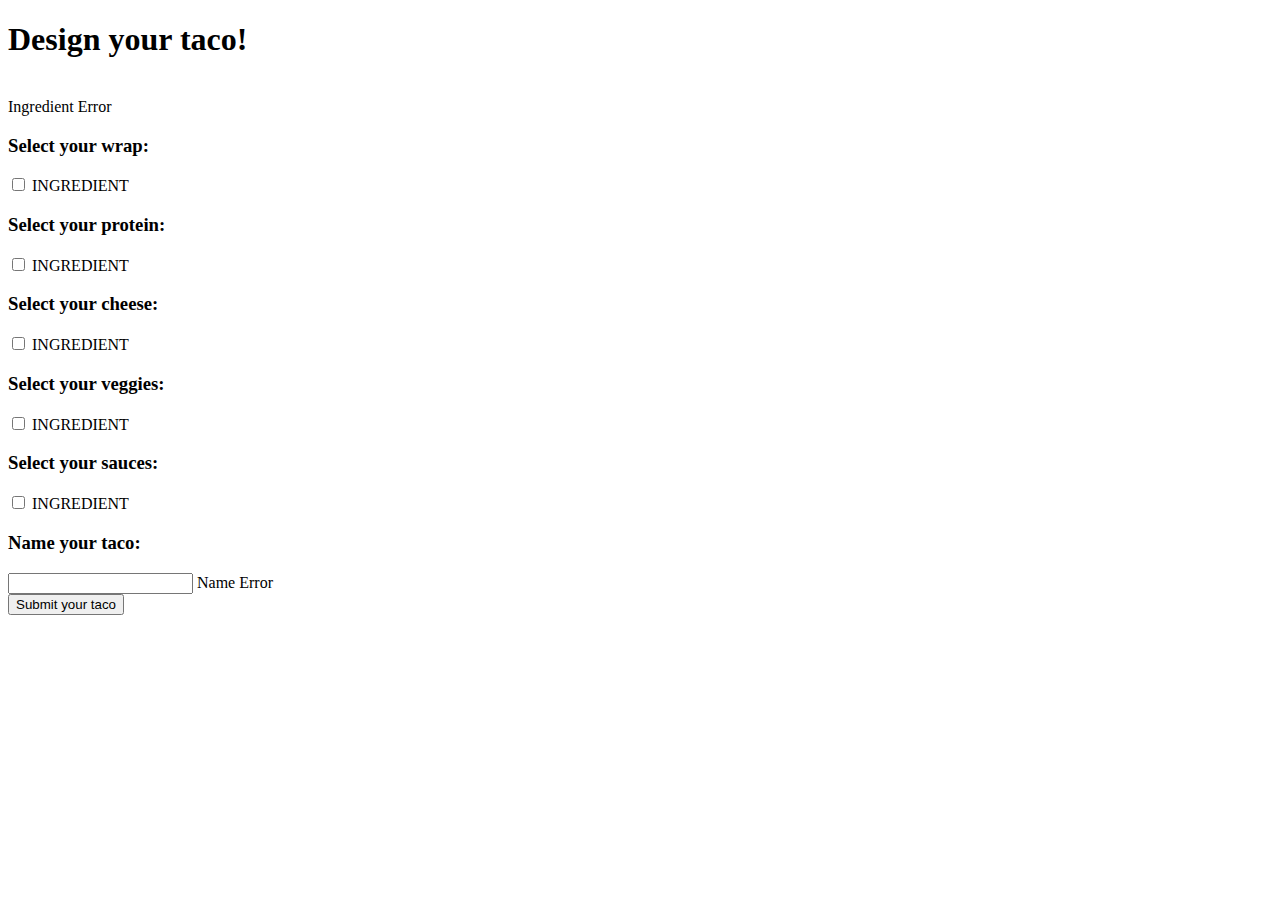
<file: src/main/resources/templates/design.html>
<!DOCTYPE html>
<html xmlns="http://www.w3.org/1999/xhtml"
	xmlns:th="http://www.thymeleaf.org">

<head>
	<title>Taco Cloud | Design Taco</title>
	<link rel="stylesheet" th:href="@{/style.css}" />
</head>

<body>
	<h1>Design your taco!</h1>
	<img th:src="@{/images/GitUni.png}" />

	<form method="POST" th:object="${design}">
	<span class="validateError" 
		th:if="${#fields.hasErrors('ingredients')}" 
		th:errors="*{ingredients}" >Ingredient Error</span>
			
	<div class="grid">
		<input type="hidden" name="_csrf" th:value="${_csrf.token}"/>
		<div class="ingredient-group" id="wraps" >
			<h3>Select your wrap:</h3>
			<div th:each="ingredient : ${wrap}">
				<input name="ingredients" type="checkbox" th:value="${ingredient.id}"/>
				<span th:text="${ingredient.name}">INGREDIENT</span>
				<br />
			</div>
		</div>
			
		<div class="ingredient-group" id="proteins">
			<h3>Select your protein:</h3>
			<div th:each="ingredient : ${protein}">
				<input name="ingredients" type="checkbox" th:value="${ingredient.id}"/> 
				<span th:text="${ingredient.name}">INGREDIENT</span>
				<br />
			</div>
		</div>

		<div class="ingredient-group" id="cheeses">
			<h3>Select your cheese:</h3>
			<div th:each="ingredient: ${cheese}">
				<input name="ingredients" type="checkbox" th:value="${ingredient.id}"/> 
				<span th:text="${ingredient.name}">INGREDIENT</span>
				<br />
			</div>
		</div>

		<div class="ingredient-group" id="veggies">
			<h3>Select your veggies:</h3>
			<div th:each="ingredient: ${veggies}">
				<input name="ingredients" type="checkbox" th:value="${ingredient.id}"/> 
				<span th:text="${ingredient.name}">INGREDIENT</span>
				<br />
			</div>
		</div>

		<div class="ingredient-group" id="sauce">
			<h3>Select your sauces:</h3>
			<div th:each="ingredient: ${sauce}">
				<input name="ingredients" type="checkbox" th:value="${ingredient.id}"/> 
				<span th:text="${ingredient.name}">INGREDIENT</span>
				<br />
			</div>
		</div>
	</div>

	<div>
	
		<h3>Name your taco:</h3>
		<input type="text" th:field="*{name}" /> 
		<span class="validationError" 
			th:if="${#fields.hasErrors('name')}" 
			th:errors="*{name}">Name Error</span>
      	<br />
		<button>Submit your taco</button>
	</div>
	</form>
	
</body>

</html>
</file>
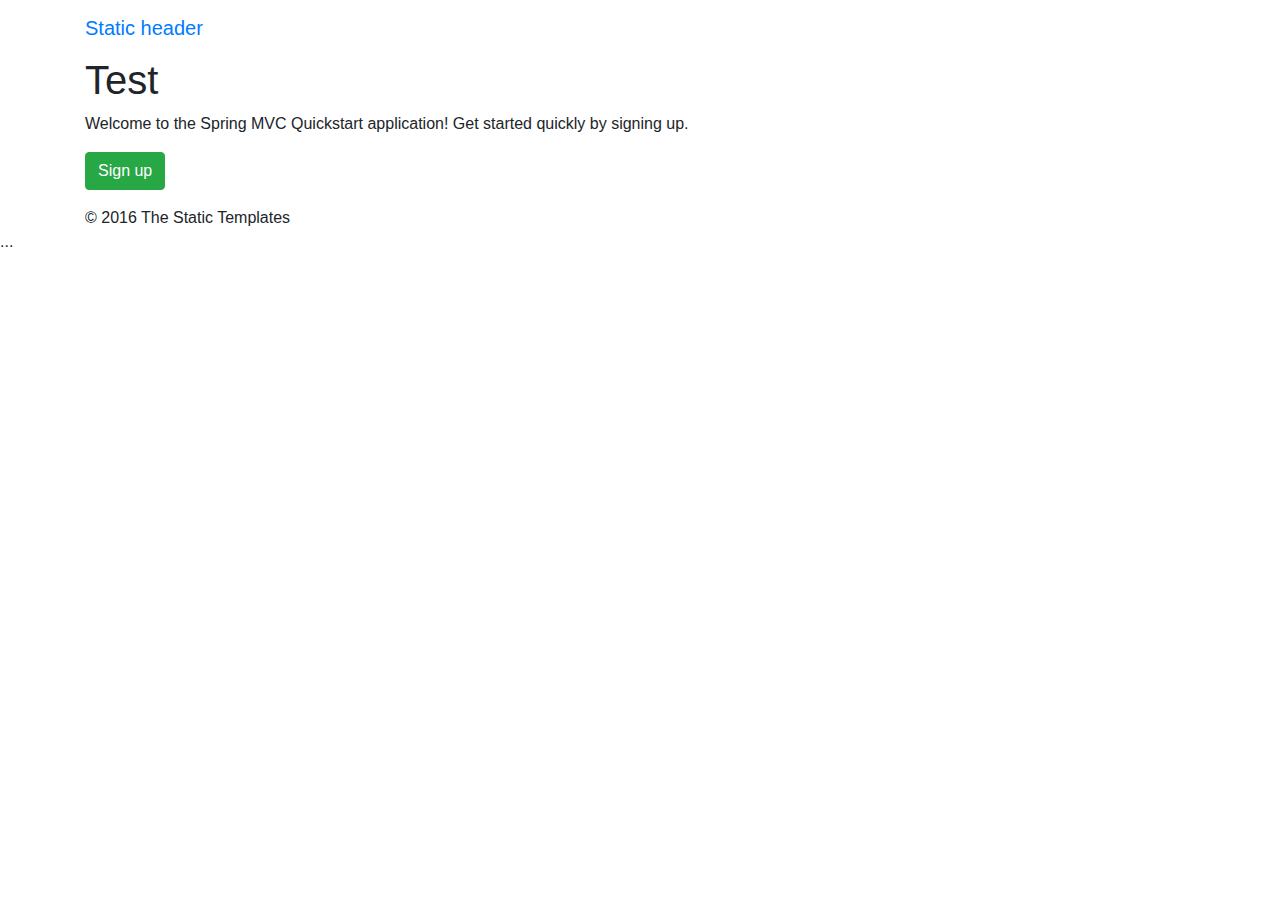
<file: src/main/resources/templates/homeNotSignedIn.html>
<!DOCTYPE html>
<html xmlns="http://www.w3.org/1999/xhtml"
      xmlns:th="http://www.thymeleaf.org">
<head>
    <title>Taco Cloud | Login</title>
    <link rel="stylesheet" href="https://stackpath.bootstrapcdn.com/bootstrap/4.3.1/css/bootstrap.min.css" integrity="sha384-ggOyR0iXCbMQv3Xipma34MD+dH/1fQ784/j6cY/iJTQUOhcWr7x9JvoRxT2MZw1T" crossorigin="anonymous">
    <script src="https://stackpath.bootstrapcdn.com/bootstrap/4.3.1/js/bootstrap.min.js" integrity="sha384-JjSmVgyd0p3pXB1rRibZUAYoIIy6OrQ6VrjIEaFf/nJGzIxFDsf4x0xIM+B07jRM" crossorigin="anonymous"></script>
</head>
<body>
<div th:replace="fragments/header :: header">
    <!-- ============================================================================ -->
    <!-- This content is only used for static prototyping purposes (natural templates)-->
    <!-- and is therefore entirely optional, as this markup fragment will be included -->
    <!-- from "fragments/header.html" at runtime.                                     -->
    <!-- ============================================================================ -->
    <div class="navbar navbar-inverse navbar-fixed-top">
        <div class="container">
            <div class="navbar-header">
                <a class="navbar-brand" href="#">Static header</a>
            </div>
            <div class="navbar-collapse collapse">
                <ul class="nav navbar-nav">
                    <li class="active"><a href="#">Home</a></li>
                </ul>
            </div>
        </div>
    </div>
</div>
<div class="container">
    <div class="hero-unit">
        <h1>Test</h1>
        <p>
            Welcome to the Spring MVC Quickstart application!
            Get started quickly by signing up.
        </p>
        <p>
            <a href="/signup" th:href="@{/signup}" class="btn btn-large btn-success">Sign up</a>
        </p>
    </div>
    <div th:replace="fragments/footer :: footer">&copy; 2016 The Static Templates</div>
</div>
...
</body>
</html>
</file>
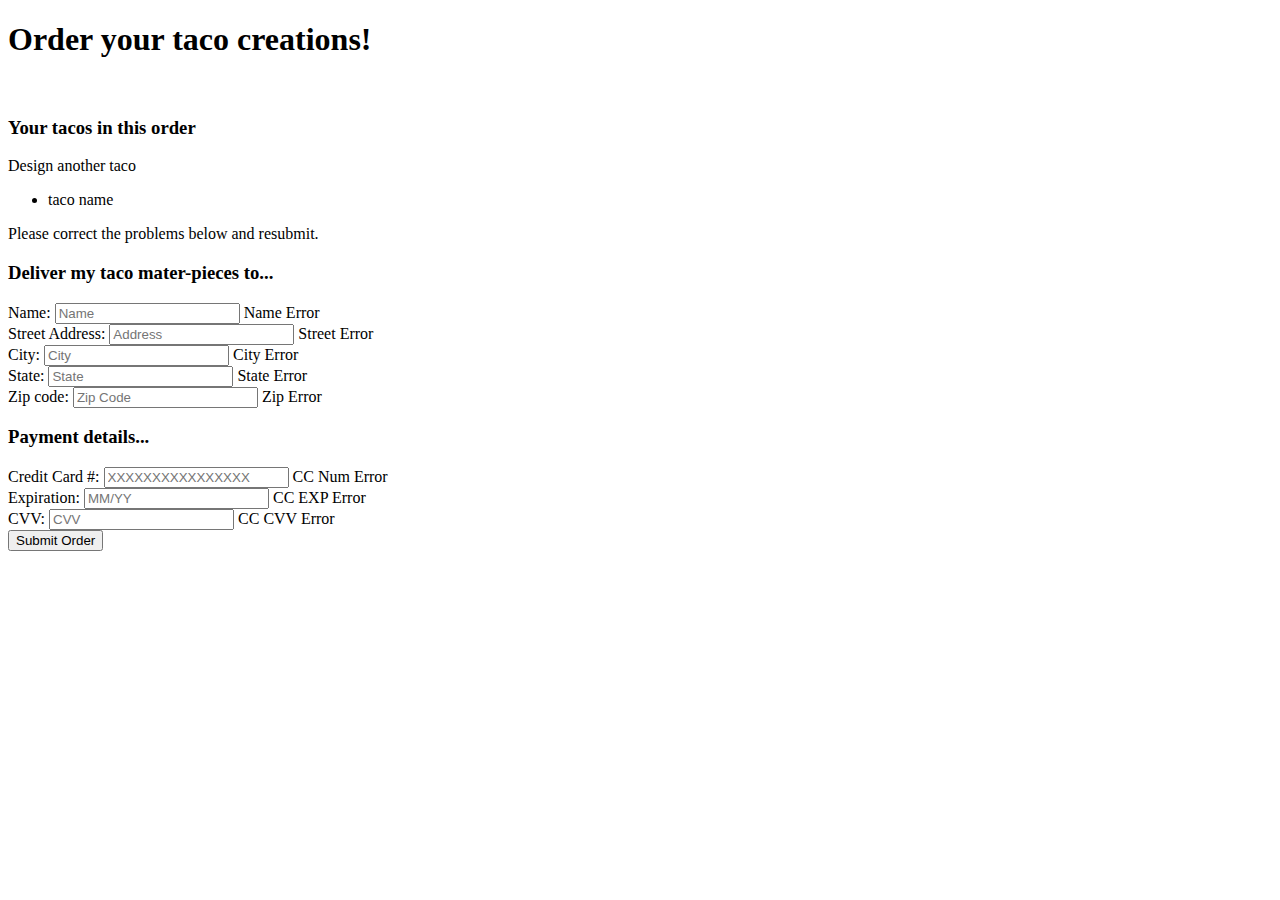
<file: src/main/resources/templates/orderForm.html>
<!DOCTYPE html>
<html xmlns="http://www.w3.org/1999/xhtml"
	xmlns:th="http://www.thymeleaf.org">
<head>
	<title>Taco Cloud | Order Taco</title>
	<link rel="stylesheet" th:href="@{/style.css}">
</head>

<body>

	<form method="POST" th:action="@{/orders}" th:object="${order}">
		<h1>Order your taco creations!</h1>

		<img th:src="@{/images/GitUni.png}" /> 
		
		<h3>Your tacos in this order</h3>
		<a th:href="@{/design}"	id="another">Design another taco</a><br />
		<ul>
        	<li th:each="taco : ${order.tacos}"><span th:text="${taco.name}">taco name</span></li>
        </ul>	

		<div th:if="${#fields.hasErrors()}">
        	<span class="validationError">
        	Please correct the problems below and resubmit.
        	</span>
        </div>

		<h3>Deliver my taco mater-pieces to...</h3>
	
		<label for="deliveryName">Name: </label> 
		<input type="text" placeholder="Name" th:field="*{deliveryName}" />
		<span class="validationError" 
			th:if="${#fields.hasErrors('deliveryName')}" 
			th:errors="*{deliveryName}">Name Error</span>
		<br />
		
		<label for="deliveryStreet">Street Address: </label> 
		<input type="text" placeholder="Address" th:field="*{deliveryStreet}" />
		<span class="validationError" 
			th:if="${#fields.hasErrors('deliveryStreet')}" 
			th:errors="*{deliveryStreet}">Street Error</span>
		<br /> 
		
		<label for="deliveryCity">City: </label> 
		<input	type="text" placeholder="City" th:field="*{deliveryCity}" />
		<span class="validationError" 
			th:if="${#fields.hasErrors('deliveryCity')}" 
			th:errors="*{deliveryCity}">City Error</span>
		<br /> 
		
		<label for="deliveryState">State: </label> 
		<input type="text" placeholder="State" th:field="*{deliveryState}" />
		<span class="validationError" 
			th:if="${#fields.hasErrors('deliveryState')}" 
			th:errors="*{deliveryState}">State Error</span>
		<br /> 
		
		<label for="deliveryZip">Zip code: </label> 
		<input type="text" placeholder="Zip Code" th:field="*{deliveryZip}" />
		<span class="validationError" 
			th:if="${#fields.hasErrors('deliveryZip')}" 
			th:errors="*{deliveryZip}">Zip Error</span>
		<br />
		
		<h3>Payment details...</h3>
		<label for="ccNumber">Credit Card #: </label> 
		<input type="text" placeholder="XXXXXXXXXXXXXXXX" th:field="*{ccNumber}" />
		<span class="validationError" 
			th:if="${#fields.hasErrors('ccNumber')}" 
			th:errors="*{ccNumber}">CC Num Error</span>
		<br />
		
		<label for="ccExpiration">Expiration: </label> 
		<input type="text" placeholder="MM/YY" th:field="*{ccExpiration}" />
		<span class="validationError" 
			th:if="${#fields.hasErrors('ccExpiration')}" 
			th:errors="*{ccExpiration}">CC EXP Error</span>
		<br />
		
		
		<label for="ccCVV">CVV: </label> 
		<input type="text" placeholder="CVV" th:field="*{ccCVV}" />
		<span class="validationError" 
			th:if="${#fields.hasErrors('ccCVV')}" 
			th:errors="*{ccCVV}">CC CVV Error</span>
		<br />
		
		<input type="submit" value="Submit Order" />
	</form>
	
</body>
</html>
</file>
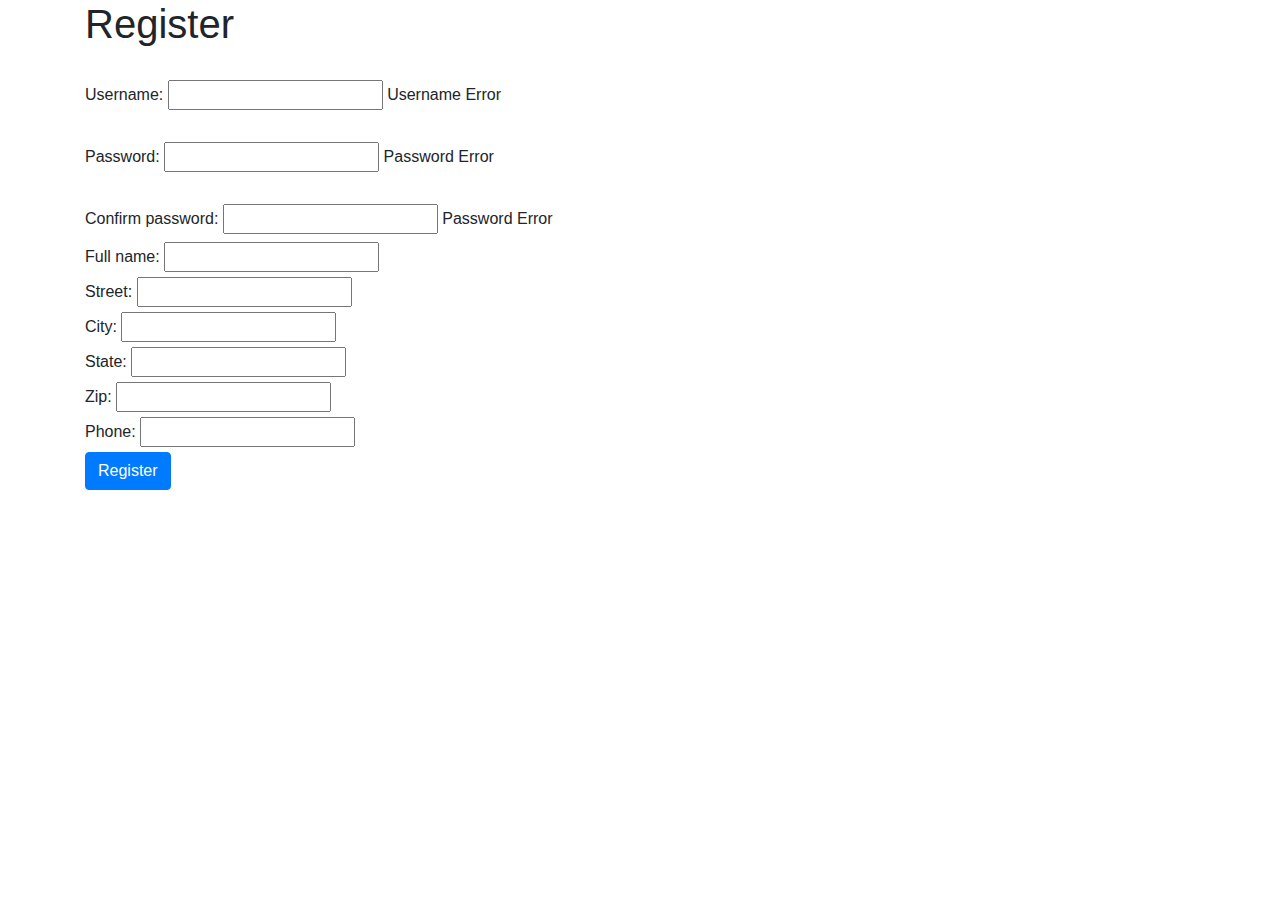
<file: src/main/resources/templates/registration.html>
<!DOCTYPE html>
<html xmlns="http://www.w3.org/1999/xhtml" 
      xmlns:th="http://www.thymeleaf.org">
  <head>
    <title>Taco Cloud | Register</title>
    <link rel="stylesheet" href="https://stackpath.bootstrapcdn.com/bootstrap/4.3.1/css/bootstrap.min.css" integrity="sha384-ggOyR0iXCbMQv3Xipma34MD+dH/1fQ784/j6cY/iJTQUOhcWr7x9JvoRxT2MZw1T" crossorigin="anonymous">
	<script src="https://stackpath.bootstrapcdn.com/bootstrap/4.3.1/js/bootstrap.min.js" integrity="sha384-JjSmVgyd0p3pXB1rRibZUAYoIIy6OrQ6VrjIEaFf/nJGzIxFDsf4x0xIM+B07jRM" crossorigin="anonymous"></script>
  </head>
  
  <body>
  <div class="container">
  	<!-- PAGE TITLE -->
        <div class="page-title">
            <h1>
                <span class="fa fa-arrow-circle-o-left"></span> Register
            </h1>
        </div>
    <!-- END PAGE TITLE -->
    <img th:src="@{/images/GitUni.png}"/>    

    	<form method="POST" th:action="@{/register}" th:object="${register}">
    
    	   <div class="form-group">
        		<label for="username">Username: </label>
        		<input class="form-group" type="text" name="username"/>
        		<span th:if="${#fields.hasErrors('username')}" th:errors="*{username}">Username Error</span>
           </div>

		  <div class="form-group">
        	<label for="password">Password: </label>
        	<input class="form-group" type="password" name="password"/>
        	<span th:if="${#fields.hasErrors('password')}" th:errors="*{password}">Password Error</span>
         </div>

        	<label for="confirm">Confirm password: </label>
        	<input class="form-group mb-2" type="password" name="confirm"/>
        	<span th:if="${#fields.hasErrors('password')}" th:errors="*{password}">Password Error</span>
        	<br/>

        	<label for="fullname">Full name: </label>
        	<input type="text" name="fullname"/><br/>
    
        	<label for="street">Street: </label>
        	<input type="text" name="street"/><br/>
    
        	<label for="city">City: </label>
        	<input type="text" name="city"/><br/>
    
        	<label for="state">State: </label>
        	<input type="text" name="state"/><br/>
    
        	<label for="zip">Zip: </label>
        	<input type="text" name="zip"/><br/>
    
        	<label for="phone">Phone: </label>
        	<input type="text" name="phone"/><br/>
    	
    		<input class="btn btn-primary" type="submit" value="Register"/>
    	  
    	</form>
    	
    	</div>

  </body>
</html>
</file>
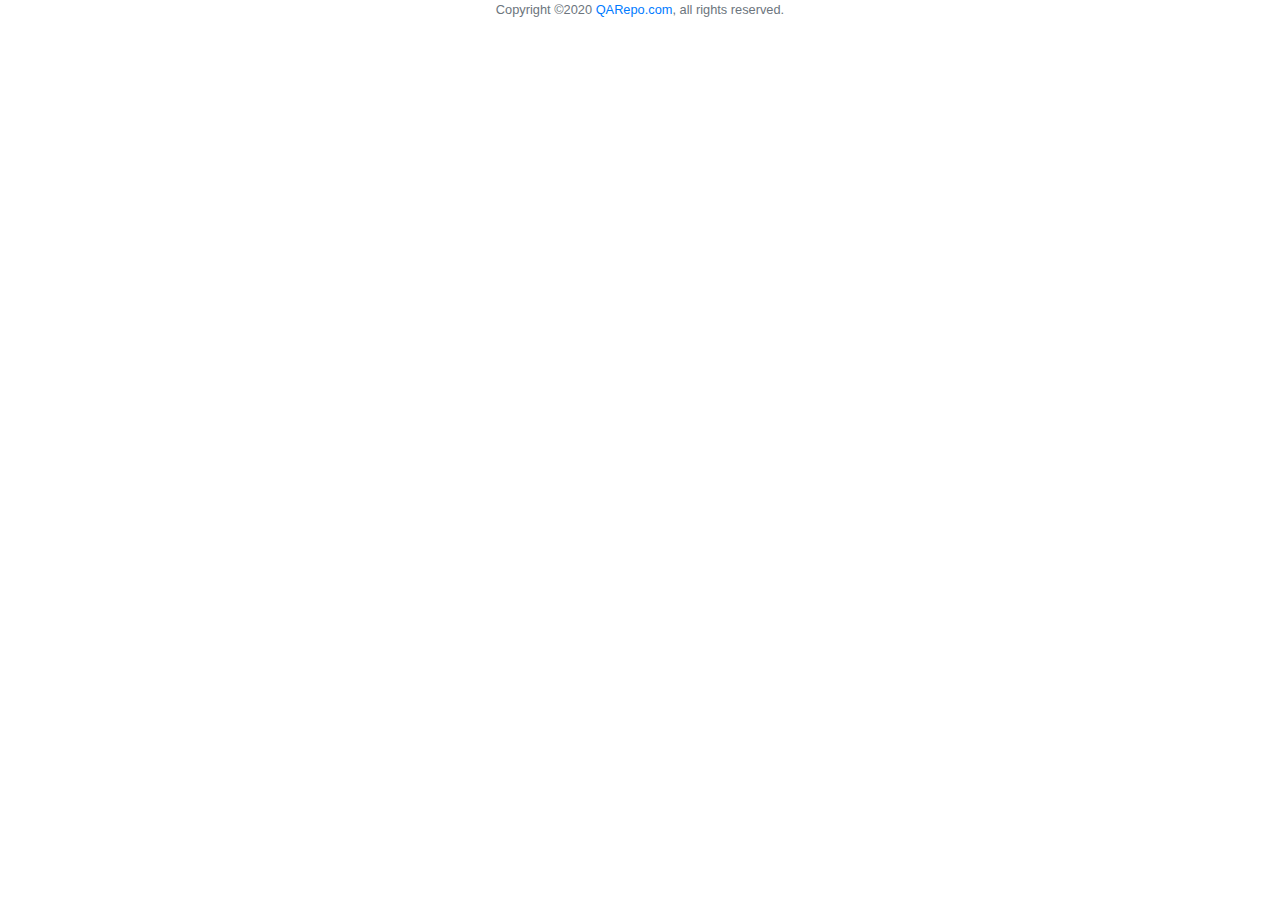
<file: src/main/resources/templates/fragments/footer.html>
<!DOCTYPE html>
<html xmlns="http://www.w3.org/1999/xhtml"
      xmlns:th="http://www.thymeleaf.org">
<head>
    <title>Taco Cloud | Footer</title>
    <link rel="stylesheet" href="https://stackpath.bootstrapcdn.com/bootstrap/4.3.1/css/bootstrap.min.css"
          integrity="sha384-ggOyR0iXCbMQv3Xipma34MD+dH/1fQ784/j6cY/iJTQUOhcWr7x9JvoRxT2MZw1T" crossorigin="anonymous">
    <script src="https://stackpath.bootstrapcdn.com/bootstrap/4.3.1/js/bootstrap.min.js"
            integrity="sha384-JjSmVgyd0p3pXB1rRibZUAYoIIy6OrQ6VrjIEaFf/nJGzIxFDsf4x0xIM+B07jRM"
            crossorigin="anonymous"></script>
</head>
<body>
<div th:fragment="footer">
    <small class="text-muted">
        <p class="text-center">Copyright &copy;2020
            <a href="https://www.qarepo.com">QARepo.com</a>, all rights reserved.</p>
    </small>
</div>
</body>
</html>
</file>
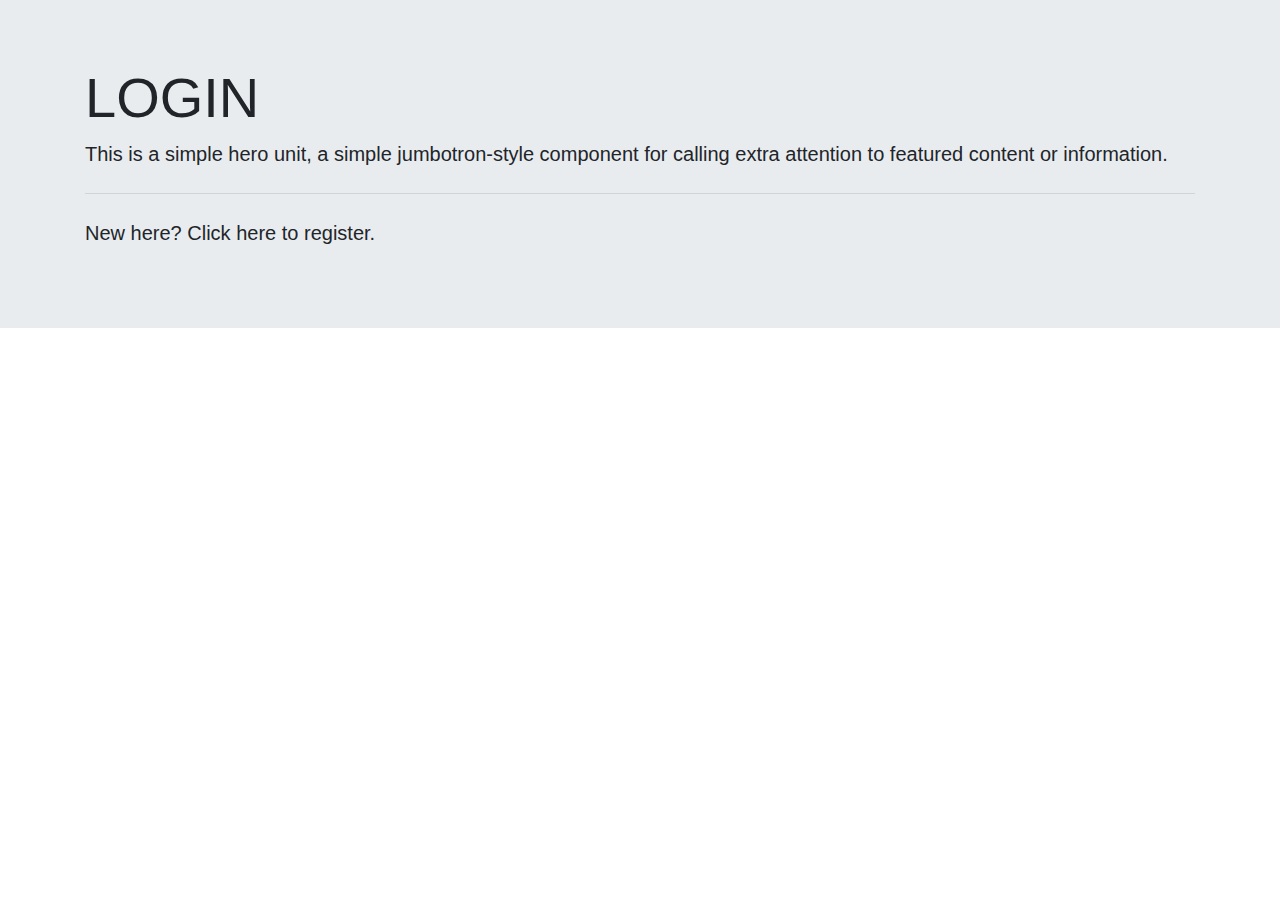
<file: src/main/resources/templates/fragments/hero.html>
<!DOCTYPE html>
<html xmlns="http://www.w3.org/1999/xhtml"
      xmlns:th="http://www.thymeleaf.org">
<head>
    <title>Taco Cloud | Jumbotron Hero</title>
    <link rel="stylesheet" href="https://stackpath.bootstrapcdn.com/bootstrap/4.3.1/css/bootstrap.min.css"
          integrity="sha384-ggOyR0iXCbMQv3Xipma34MD+dH/1fQ784/j6cY/iJTQUOhcWr7x9JvoRxT2MZw1T" crossorigin="anonymous">
    <script src="https://stackpath.bootstrapcdn.com/bootstrap/4.3.1/js/bootstrap.min.js"
            integrity="sha384-JjSmVgyd0p3pXB1rRibZUAYoIIy6OrQ6VrjIEaFf/nJGzIxFDsf4x0xIM+B07jRM"
            crossorigin="anonymous"></script>
</head>
<body>
<div th:fragment="hero">
    <div class="jumbotron jumbotron-fluid">
        <div class="container">
            <h1 class="display-4">LOGIN</h1>
            <p class="lead">This is a simple hero unit, a simple jumbotron-style component for calling extra attention to
                featured content or information.</p>
            <hr class="my-4">
            <p class="lead">New here? Click
                <a th:href="@{/register}">here</a> to register.
            </p>
        </div>
    </div>
</div>
</body>
</html>
</file>
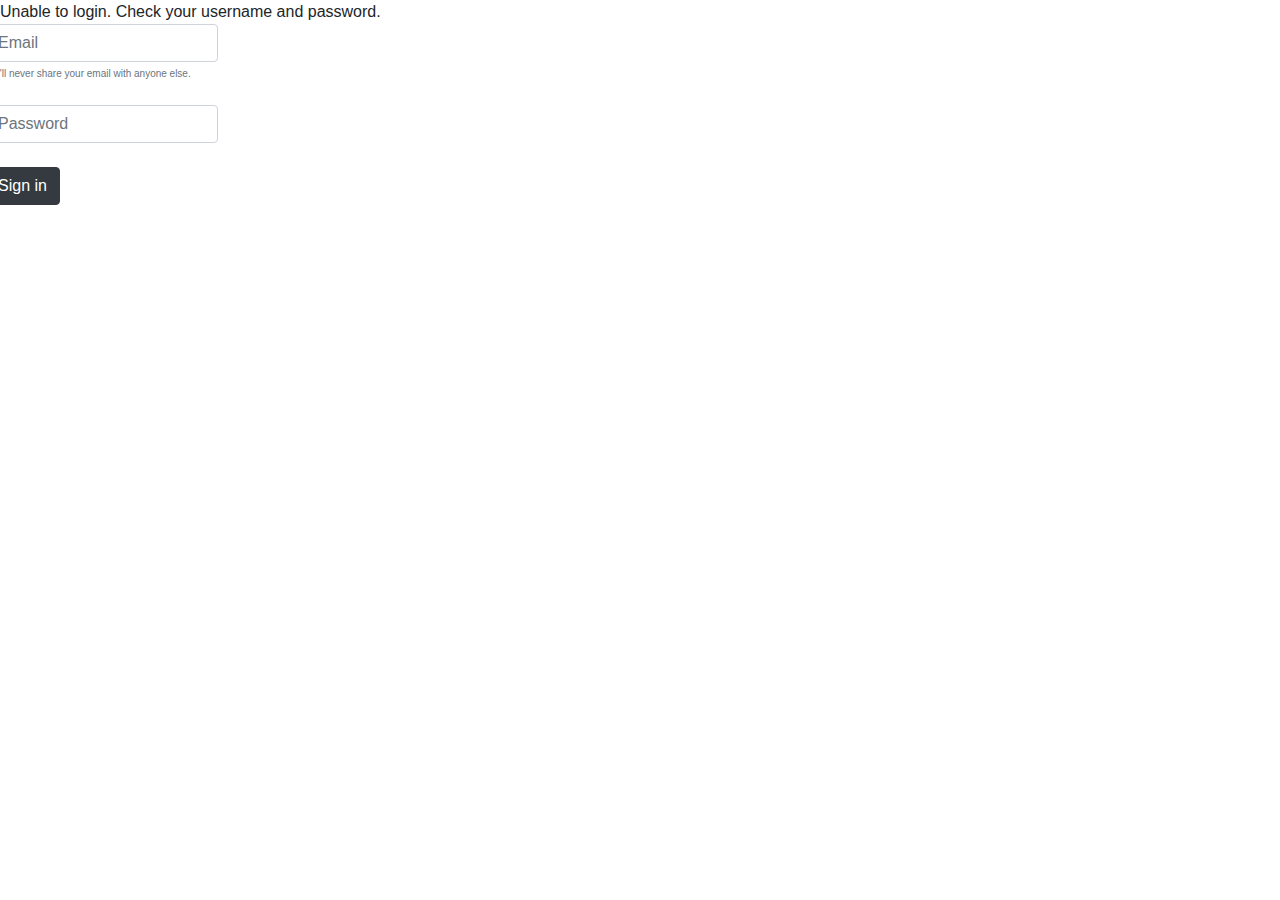
<file: src/main/resources/templates/fragments/loginform.html>
<!DOCTYPE html>
<html xmlns="http://www.w3.org/1999/xhtml"
      xmlns:th="http://www.thymeleaf.org">
<head>
    <title>Taco Cloud | Jumbotron Hero</title>
    <link rel="stylesheet" href="https://stackpath.bootstrapcdn.com/bootstrap/4.3.1/css/bootstrap.min.css"
          integrity="sha384-ggOyR0iXCbMQv3Xipma34MD+dH/1fQ784/j6cY/iJTQUOhcWr7x9JvoRxT2MZw1T" crossorigin="anonymous">
    <script src="https://stackpath.bootstrapcdn.com/bootstrap/4.3.1/js/bootstrap.min.js"
            integrity="sha384-JjSmVgyd0p3pXB1rRibZUAYoIIy6OrQ6VrjIEaFf/nJGzIxFDsf4x0xIM+B07jRM"
            crossorigin="anonymous"></script>
</head>

<body>
<div th:fragment="loginForm">

    <form method="POST" th:action="@{/login}" id="loginForm">
        <div th:if="${error}">
            Unable to login. Check your username and password.
        </div>
        <div class="row">
            <fieldset>
                <div class="form-row">
                    <div class="col">
                        <input type="email" class="form-control" name="username" id="username"
                               aria-describedby="emailHelp"
                               placeholder="Email">
                        <small id="emailPrivacy" class="form-text text-muted" style="font-size:10px">We'll never share your email with anyone
                            else.</small>
                    </div>
                </div>
                <br>
                <div class="form-row">
                    <div class="col">
                        <input type="password" class="form-control" name="password" id="password"
                               placeholder="Password">
                    </div>
                </div>
                <br>
                <button class="btn btn-dark" type="submit" value="Login">Sign in</button>
            </fieldset>
        </div>
    </form>
</div>

</body>
</html>
</file>
